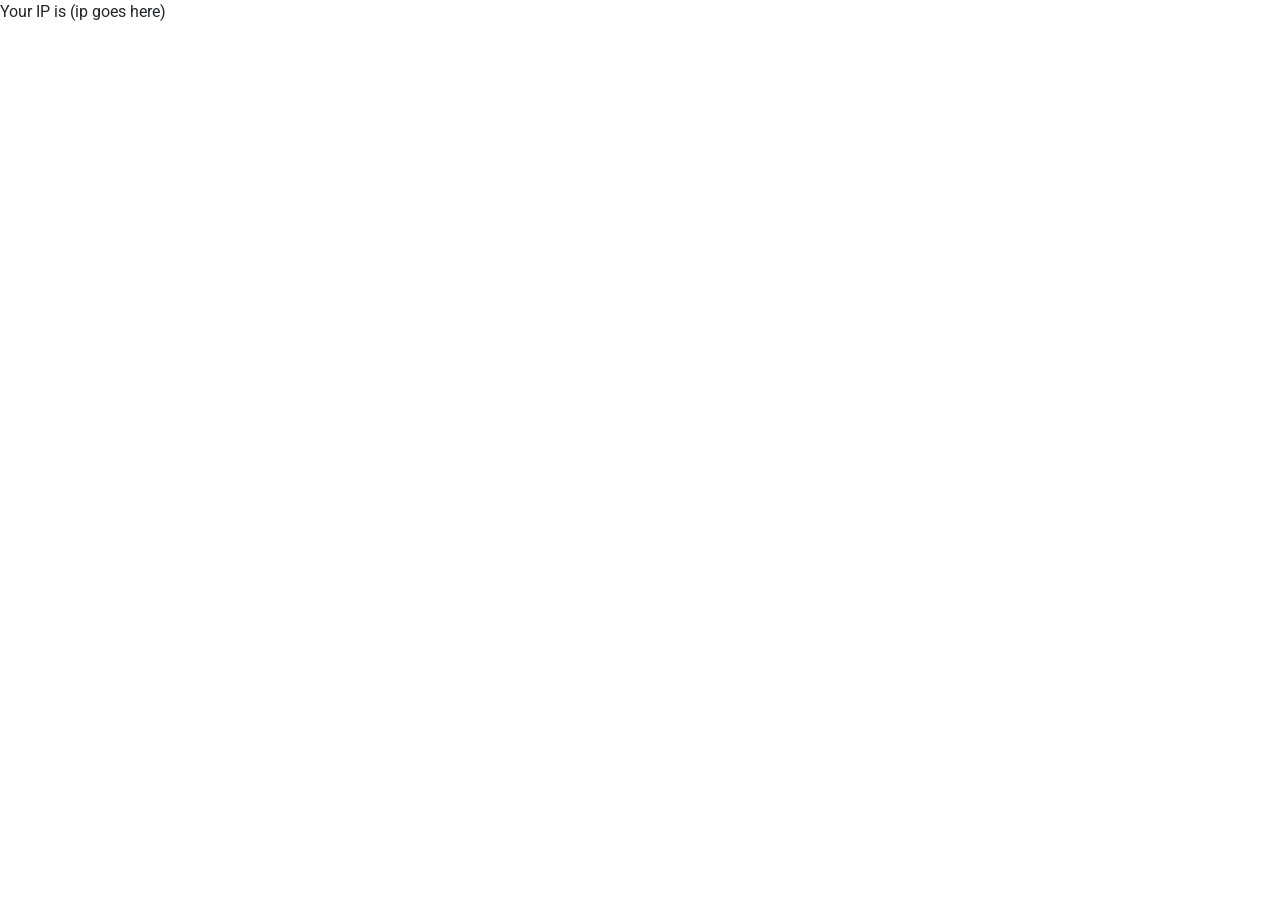
<file: readme.html>
<!DOCTYPE html>
<html lang='en'>
    <head>
        <meta charset="utf-8">
        <meta name="viewport" content="width=device-width, initial-scale=1">

        <link rel="preconnect" href="https://fonts.googleapis.com">
        <link rel="preconnect" href="https://fonts.gstatic.com" crossorigin>
        <link href="https://fonts.googleapis.com/css2?family=Roboto:wght@300&display=swap" rel="stylesheet">

        <link href='https://tpguy825.github.io/whatismyip.tpyt.uk/styles.css' rel='stylesheet'>
        <link href="https://cdn.jsdelivr.net/npm/bootstrap@5.1.0/dist/css/bootstrap.min.css" rel="stylesheet" integrity="sha384-KyZXEAg3QhqLMpG8r+8fhAXLRk2vvoC2f3B09zVXn8CA5QIVfZOJ3BCsw2P0p/We" crossorigin="anonymous">
    </head>
    <body>
        <div class="ip-box">
        <p class="ip">Your IP is (ip goes here)<?php echo $ip; ?></p>
        </div>
        
        <script src="https://cdn.jsdelivr.net/npm/bootstrap@5.1.0/dist/js/bootstrap.bundle.min.js" integrity="sha384-U1DAWAznBHeqEIlVSCgzq+c9gqGAJn5c/t99JyeKa9xxaYpSvHU5awsuZVVFIhvj" crossorigin="anonymous"></script>
    </body>
</html>
</file>
